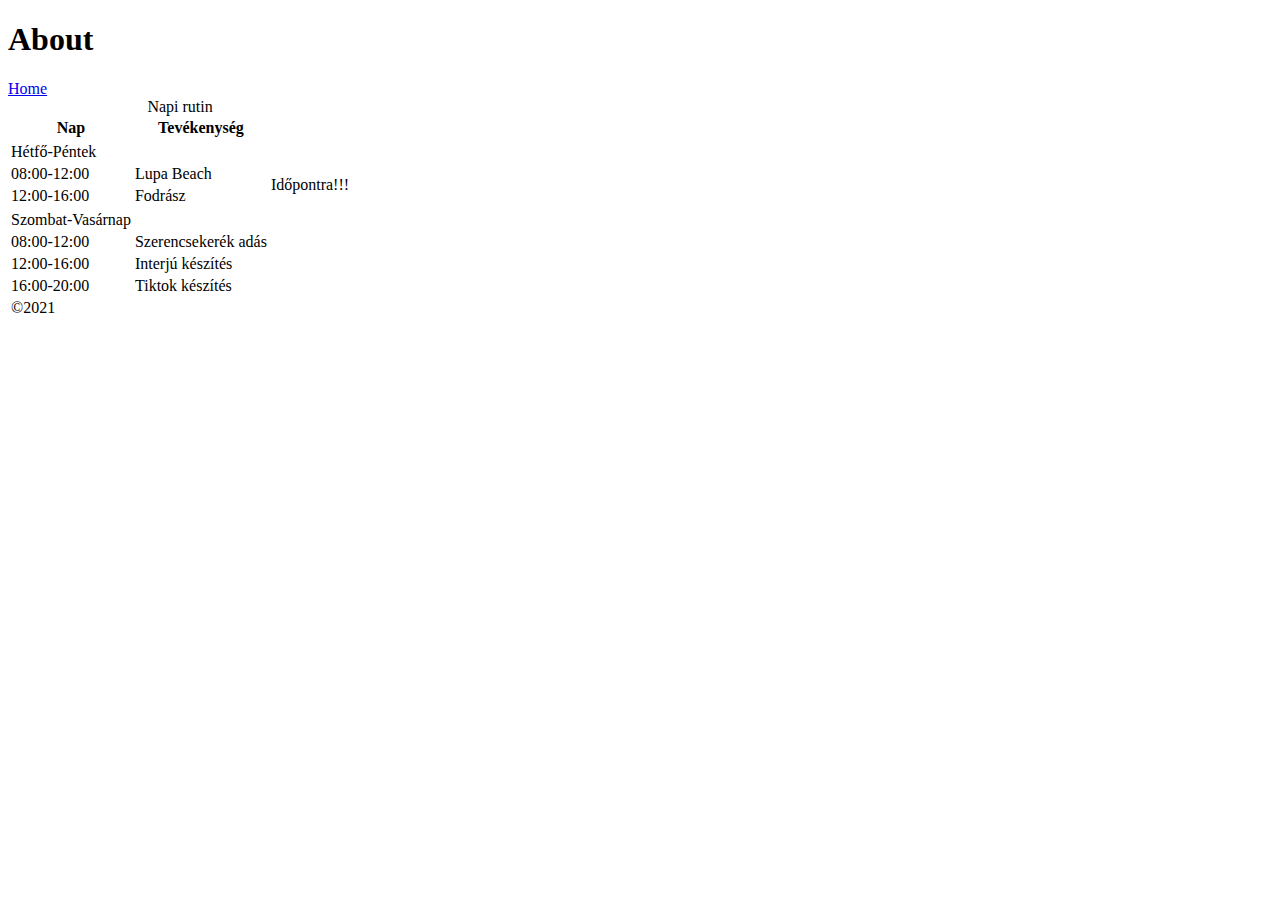
<file: about.html>
<!DOCTYPE html>
<html lang="en">
<head>
    <meta charset="UTF-8">
    <meta http-equiv="X-UA-Compatible" content="IE=edge">
    <meta name="viewport" content="width=device-width, initial-scale=1.0">
    <title>Document</title>
</head>
<body>
    <h1>
        About
    </h1>
    <a href="index.html">Home</a>

    <table>
        <caption>Napi rutin</caption>
        <thead><tr>
            <th>Nap</th>
            <th>Tevékenység</th>
        </tr></thead>
        <tbody>

        
        <tr>
            <tr><td>Hétfő-Péntek</td></tr>
            <td>08:00-12:00 <td>Lupa Beach</td></td><td rowspan="2">Időpontra!!!</td>
            <tr><td>12:00-16:00</td> <td>Fodrász</td></tr>
            

            
        </tr>
        <tr>
            <tr><td>Szombat-Vasárnap</td></tr>
            <td>08:00-12:00 <td>Szerencsekerék adás</td></td>
            <tr><td>12:00-16:00</td> <td>Interjú készítés</td></tr>
            <tr><td>16:00-20:00</td> <td>Tiktok készítés</td></tr>
        </tbody>
        <tfoot>
            <tr>
                <td>
                    &copy;2021
                </td>
            </tr>
        </tfoot>
    </table>
</body>
</html>
</file>
